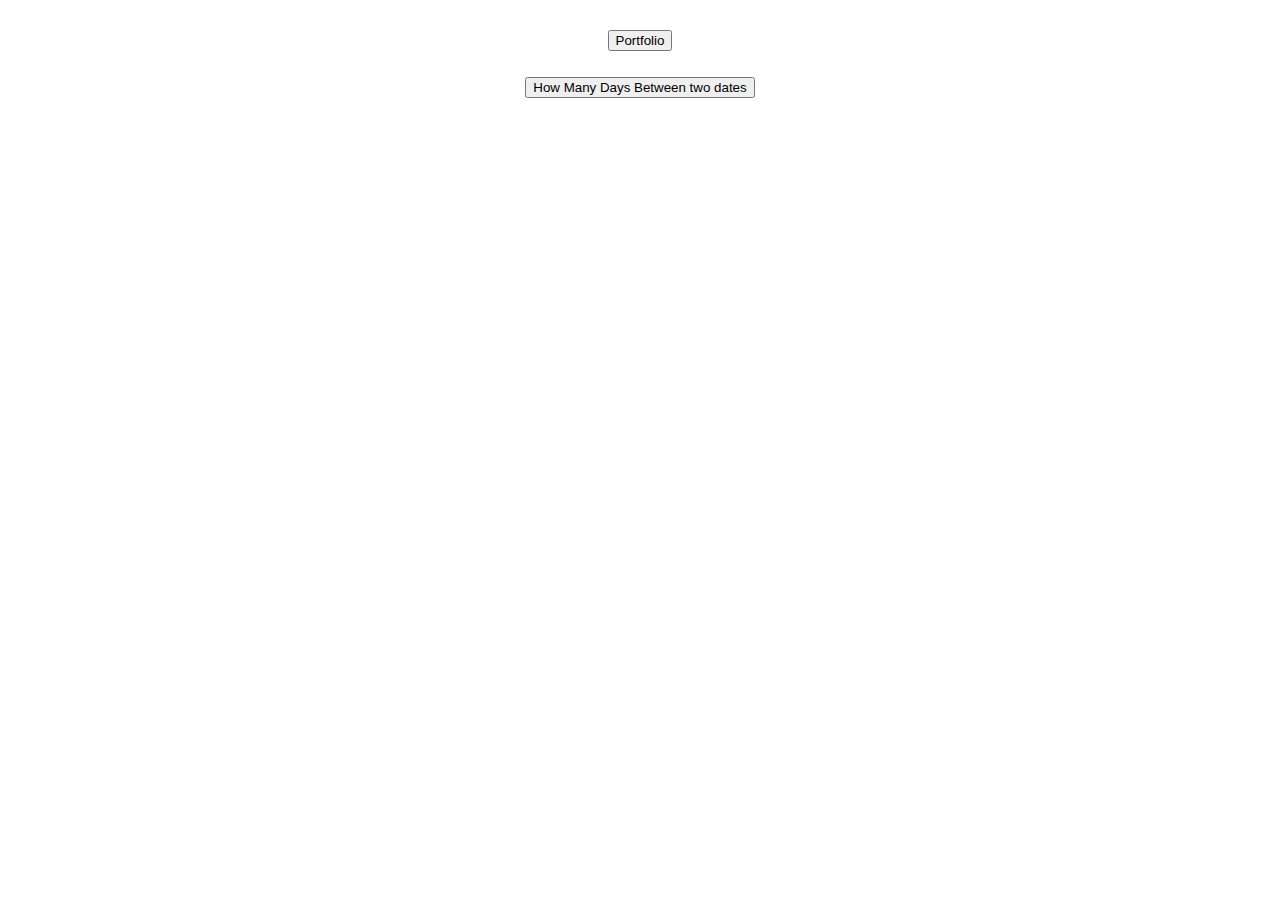
<file: index.html>
<!DOCTYPE html>
<html>
    <head>
        <title>Linktree</title>
        <link rel="stylesheet" href="index.css">

    </head>
    <body>
        <div id="foo">
            <a href="Portfolio/porfolio.html"><button >Portfolio</button></a>
        </div>
        <div id="foo">
            <a href="Newproject/countdays/templates/countdays/index.html"><button>How Many Days Between two dates</button></a>
        </div>
    </body>

</html>
</file>
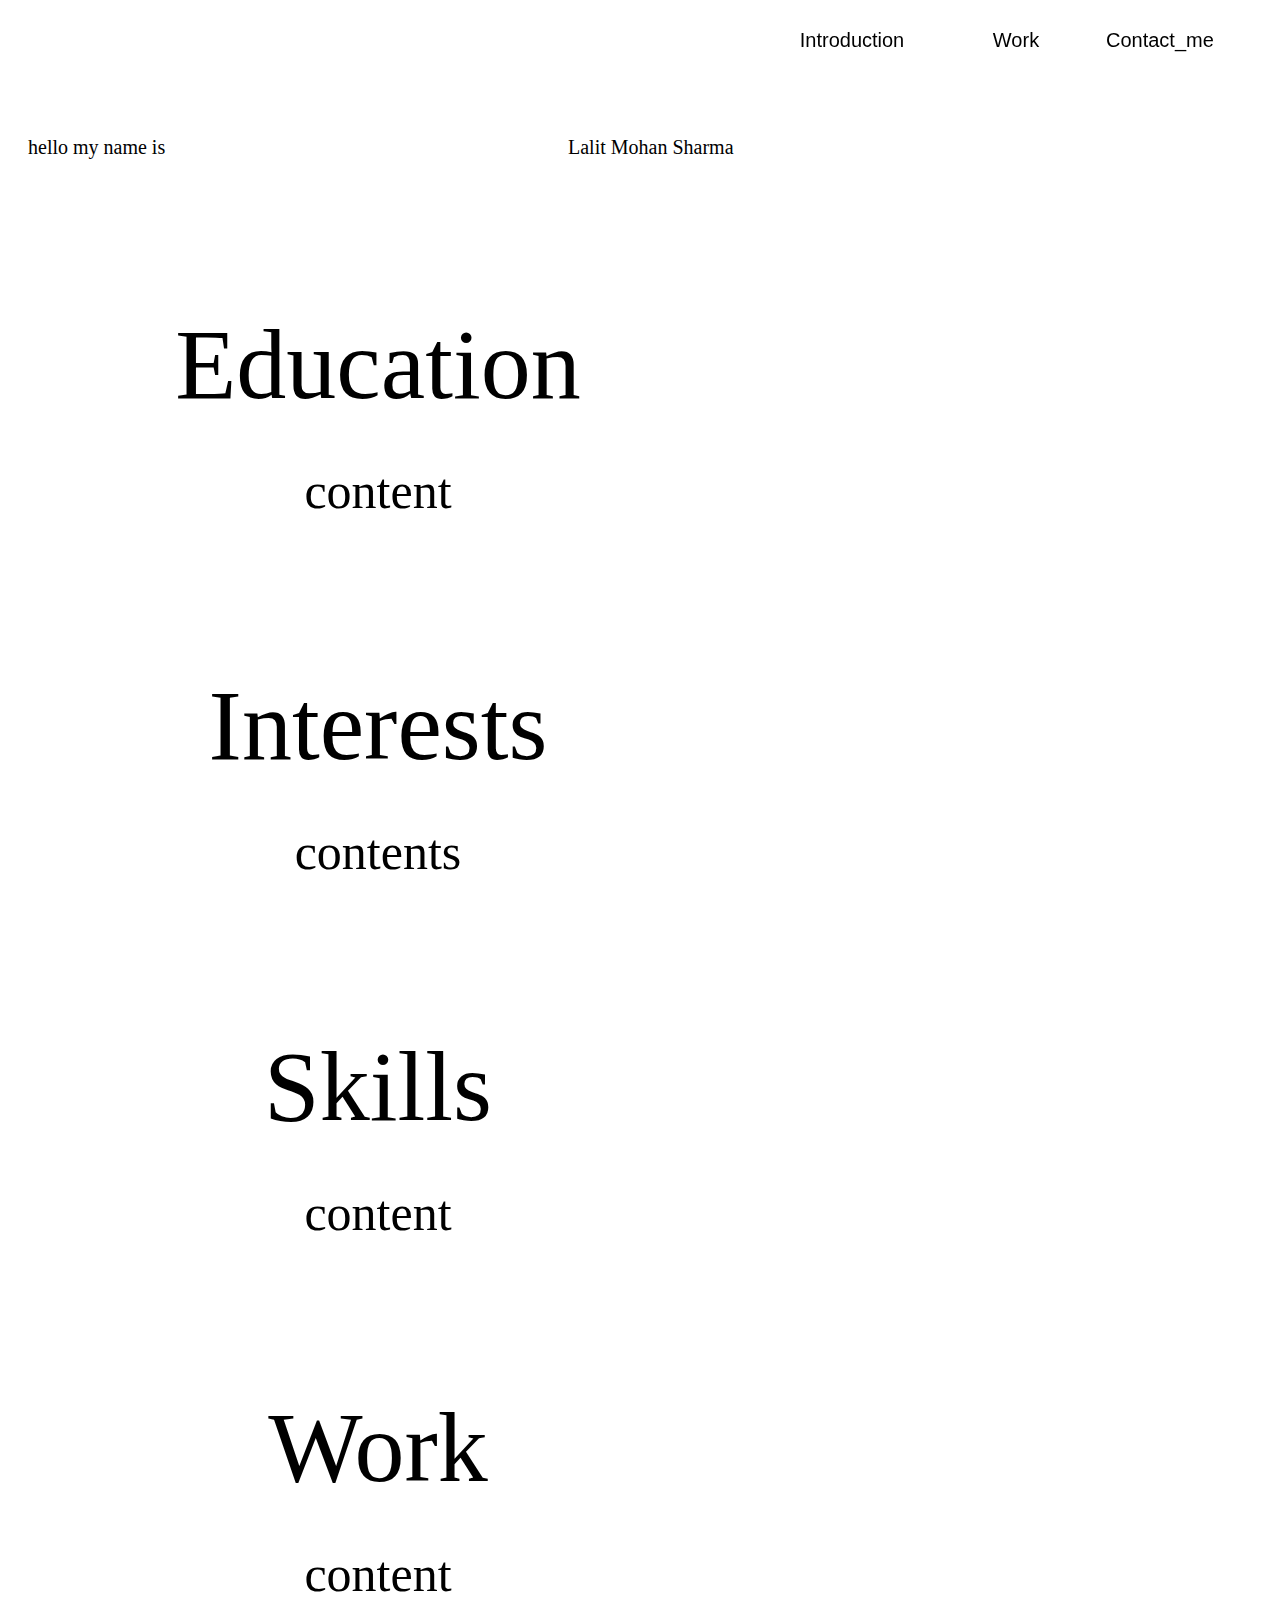
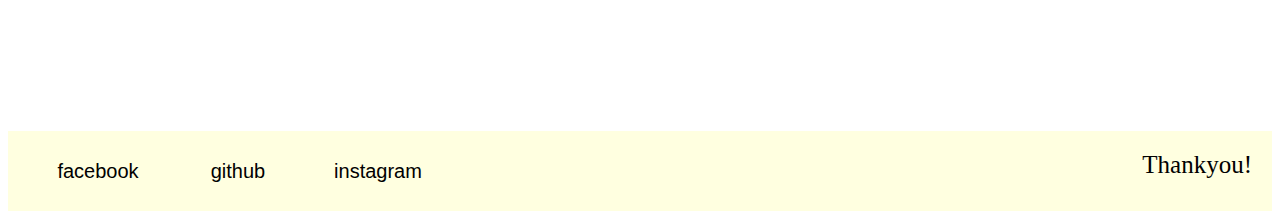
<file: Portfolio/porfolio.html>
<!DOCTYPE html>
<html>
    <head>
        <title>Portfolio</title>
        <link rel="stylesheet" href="portfolio.css">

    </head>
    

    <body>

        <div id="sticky">

            <a href="#intro"><button class="btn">Introduction</button></a>
            <a href="#work"><button class="btn">Work</button></a>
            <a href="#contactme"><button class="btn2">Contact_me</button></a>
            
            
        </div>
        <div class="trash">
            A definite article is an article that marks a definite noun phrase. Definite articles such as English the are used to refer to a particular member of a group. It may be something that the speaker has already mentioned or it may be otherwise something uniquely specified.

            For example, Sentence 1 uses the definite article and thus expresses a request for a particular book. In contrast, Sentence 2 uses an indefinite article and thus conveys that the speaker would be satisfied with any book.
            Give me the book.
            Give me a book.
            The definite article can also be used in English to indicate a specific class among other classes:
            The cabbage white butterfly lays its eggs on members of the Brassica genus.
            However, recent developments show that definite articles are morphological elements linked to certain noun types due to lexicalization. Under this point of view, definiteness does not play a role in the selection of a definite article more than the lexical entry attached to the article.
        </div>
        

        <div id ="intro">
            <div id="left">
                hello my name is
            </div>
            <div id="right">
                Lalit Mohan Sharma
            </div>
            <!-- it cuurently 2nd year undergraduate persuing  -->
            <!-- Architecture and planning at Indian institute of Technology Rookee.I like playing football and badminton.
            i am intrested in web development and Machine learing.
            i love to contribute in open source projects. -->
        </div>
        
        <div class="trash">
            A definite article is an article that marks a definite noun phrase. Definite articles such as English the are used to refer to a particular member of a group. It may be something that the speaker has already mentioned or it may be otherwise something uniquely specified.

            For example, Sentence 1 uses the definite article and thus expresses a request for a particular book. In contrast, Sentence 2 uses an indefinite article and thus conveys that the speaker would be satisfied with any book.
            Give me the book.
            Give me a book.
            The definite article can also be used in English to indicate a specific class among other classes:
            The cabbage white butterfly lays its eggs on members of the Brassica genus.
            However, recent developments show that definite articles are morphological elements linked to certain noun types due to lexicalization. Under this point of view, definiteness does not play a role in the selection of a definite article more than the lexical entry attached to the article.
        </div>


        <div id ="container">
            <div id="adiv">Education</div>
            <div id="content">content</div>
        </div>

        <div class="trash">
            A definite article is an article that marks a definite noun phrase. Definite articles such as English the are used to refer to a particular member of a group. It may be something that the speaker has already mentioned or it may be otherwise something uniquely specified.

            For example, Sentence 1 uses the definite article and thus expresses a request for a particular book. In contrast, Sentence 2 uses an indefinite article and thus conveys that the speaker would be satisfied with any book.
            Give me the book.
            Give me a book.
            The definite article can also be used in English to indicate a specific class among other classes:
            The cabbage white butterfly lays its eggs on members of the Brassica genus.
            However, recent developments show that definite articles are morphological elements linked to certain noun types due to lexicalization. Under this point of view, definiteness does not play a role in the selection of a definite article more than the lexical entry attached to the article.
        </div>



        <div id ="container">
            <div id ="adiv">Interests</div>
            <div id ="content">contents</div>
        </div>

        <div class="trash">
            A definite article is an article that marks a definite noun phrase. Definite articles such as English the are used to refer to a particular member of a group. It may be something that the speaker has already mentioned or it may be otherwise something uniquely specified.

            For example, Sentence 1 uses the definite article and thus expresses a request for a particular book. In contrast, Sentence 2 uses an indefinite article and thus conveys that the speaker would be satisfied with any book.
            Give me the book.
            Give me a book.
            The definite article can also be used in English to indicate a specific class among other classes:
            The cabbage white butterfly lays its eggs on members of the Brassica genus.
            However, recent developments show that definite articles are morphological elements linked to certain noun types due to lexicalization. Under this point of view, definiteness does not play a role in the selection of a definite article more than the lexical entry attached to the article.
        </div>



        <div id="container">
            <div id="adiv">Skills</div>
            <div id="content">content</div>
        </div>


        <div class="trash">
            A definite article is an article that marks a definite noun phrase. Definite articles such as English the are used to refer to a particular member of a group. It may be something that the speaker has already mentioned or it may be otherwise something uniquely specified.

            For example, Sentence 1 uses the definite article and thus expresses a request for a particular book. In contrast, Sentence 2 uses an indefinite article and thus conveys that the speaker would be satisfied with any book.
            Give me the book.
            Give me a book.
            The definite article can also be used in English to indicate a specific class among other classes:
            The cabbage white butterfly lays its eggs on members of the Brassica genus.
            However, recent developments show that definite articles are morphological elements linked to certain noun types due to lexicalization. Under this point of view, definiteness does not play a role in the selection of a definite article more than the lexical entry attached to the article.
        </div>




        <div id="work">
            <div id="adiv">Work</div> 
            <div id="content">content</div>
        </div>


        <div class="trash">
            A definite article is an article that marks a definite noun phrase. Definite articles such as English the are used to refer to a particular member of a group. It may be something that the speaker has already mentioned or it may be otherwise something uniquely specified.

            For example, Sentence 1 uses the definite article and thus expresses a request for a particular book. In contrast, Sentence 2 uses an indefinite article and thus conveys that the speaker would be satisfied with any book.
            Give me the book.
            Give me a book.
            The definite article can also be used in English to indicate a specific class among other classes:
            The cabbage white butterfly lays its eggs on members of the Brassica genus.
            However, recent developments show that definite articles are morphological elements linked to certain noun types due to lexicalization. Under this point of view, definiteness does not play a role in the selection of a definite article more than the lexical entry attached to the article.
        </div>


        <div id="contactme" >
            <div id="href"><a href="https://www.facebook.com/profile.php?id=100013986547371"><button class="btn1">facebook</button></a></div>     
            <div id="href"> <a href="https://github.com/Lalitmohansharma1"><button class="btn1">github</button></a> </div>
            <div id="href"> <a href="https://www.instagram.com/lalit_sharma0012"><button class="btn1">instagram</button></a></div>

            <div id="thanks">
                Thankyou!
            </div>

        </div>
        


    </body>

</html>
</file>
<file: index.css>
#foo {
    text-align: center;
    color: black;
    font-size: 40px;
    
    
}
</file>
<file: Portfolio/portfolio.css>
#sticky{

    position: fixed;
    top: 0;
    left: 0;
    text-align: end;
    color: white;
    width: 100%;
    /* padding: 0px; */
    background: transparent;
    z-index: 100;
    overflow: hidden;
    margin: 20px;
    height: 140px;
}


.btn {
    
    width: 160px;
    height: 40px;
    border: none;
    background: transparent;
    font-size: 20px;
    font-weight: 500;
    
}
.btn {
    transition: transform 250ms;
}
  
.btn:hover {
    transform: translateY(-10px);
} 
.btn2 {
    
    width: 200px;
    height: 40px;
    border: none;
    text-align:start;
    background: transparent;
    font-size: 20px;
    font-weight: 500;
    
}
.btn2 {
    transition: transform 250ms;
}
  
.btn2:hover {
    transform: translateY(-10px);
} 


.btn1 {
    width: 140px;
    height: 40px;;
    border: none;
    background-color: lightyellow;
    font-size: 20px;
    font-weight: 500;
    line-height: 1;
}  
@media (min-width:701px) {
    #contactme{
        display: flex;
        /* flex-wrap: wrap; */
        background-color: lightyellow;
        padding: 20px;
        margin: auto;
    }   
    #href {
        font-size: 25px;
    }
    #thanks{
        text-align: end;
        width: 1000px;
        font-size: 25px;
    }
}
@media (max-width:700px) {
    #contactme{
        display: flex;
        flex-wrap: wrap;
        background-color:lightyellow;
        padding: 20px;
        margin: auto;
        width: auto;
    }
    #href {
        font-size: 25px;
    }
    #thanks{
        text-align: center;
        width: 320px;
        font-size: 25px;
        padding: 20px;
        
    }
}
/* .welcome{
    text-align: center;
}
.portfolio{
    text-align: center;
} */
#container{
    display: flex;
    flex-wrap: wrap;
}
#work{
    display: flex;
    flex-wrap: wrap;
}
#adiv {
    font-size: 100px;
    margin: 10px;
    padding: 10px;
    width: 700px;
    text-align: center;
}
#content{
    font-size: 50px;
    margin: 10px;
    padding: 10px;
    width: 700px;
    text-align: center;
}


#intro{
    display: flex;
    flex-wrap: wrap;
}
#intro >div {
    font-size: 20px;
    margin: 10px;
    padding: 10px;
    width: 500px;
}
/* #left{ 
    width: 50%;
    float: left;
    font-size: 200px;
}
#right{
    width: 50%;
    float:right;
    font-size: 200px; 
} */


.trash{
    color: white;
}
</file>
